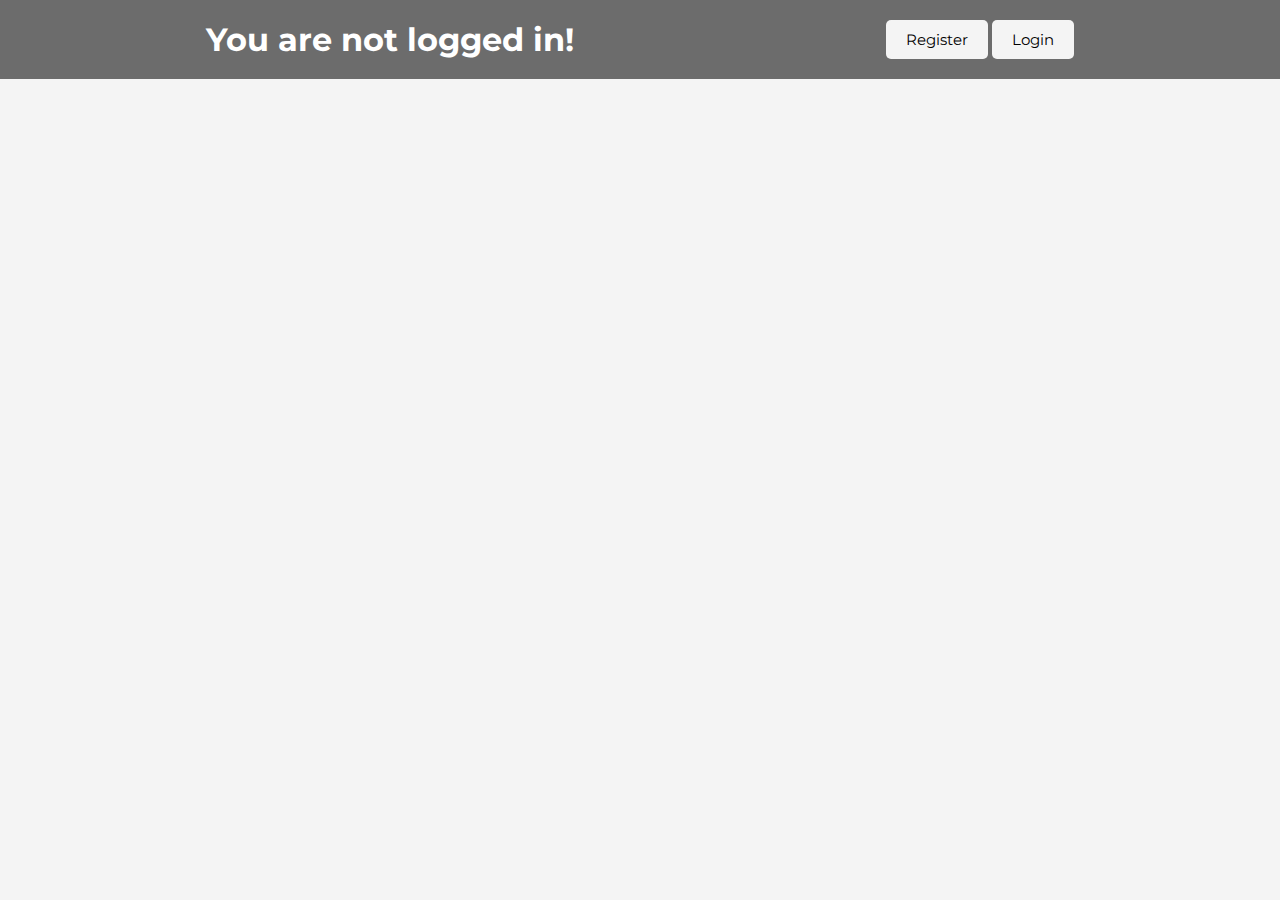
<file: index.html>
<!DOCTYPE html>
<html lang="en">
<head>
    <title>Aqualood</title>
    <meta charset="utf-8">
    <link rel="icon" href="images/Icon.png" type="image/png">
    <link href="https://fonts.googleapis.com/css2?family=Montserrat:ital,wght@0,800;1,300&display=swap" rel="stylesheet">
    <link rel="stylesheet" type="text/css" href="style.css">
</head>
<body>
    
    <div id="top">
        <h1 id="userName">You are not logged in!</h1>
        <div id="topButtons">
            <button id="logout">Logout</button>
            <button id="register">Register</button>
            <button id="login">Login</button>
        </div>
    </div>

    <div id="registerForm">
        <div class="formBox">
            <h2>Register</h2>
            <form>
                <input type="text" id="registerUsername" placeholder="Username" name="registerUsername" required>
                <input type="text" id="registerName" placeholder="Name" name="registerName" required>
                <input type="text" id="registerSurname" placeholder="Surname" name="registerSurname" required>
                <input type="email" id="registerEmail" placeholder="Email" name="email" required>
                <input type="tel" id="registerPhoneNumber" placeholder="Phone Number" name="registerPhoneNumber" pattern="[0-9]{3}-[0-9]{3}-[0-9]{4}" required>
                <input type="password" id="registerPassword" placeholder="Password" name="registerPassword" required>
                <input type="password" id="registerPassword2" placeholder="Repeat password" name="registerPassword2" required>
                <button id="registerSubmit">Register</button>
            </form>
        </div>
    </div>

    <div id="loginForm">
        <div class="formBox">
            <h2>Login</h2>
            <form>
                <input type="text" id="loginUsername" placeholder="Username" name="loginUsername" required>
                <input type="password" id="loginPassword" placeholder="Password" name="loginPassword" required>
                <button id="loginSubmit">Login</button>
            </form>
        </div>
    </div>

    <div id="mainContent">
        <h1>Welcome to Aqualood!</h1>

        <p>Aqualood is a website where you can play with a square.</p>

        <canvas id="canv"></canvas>

        <p>Use the arrow keys to move the square.</p>
        <p>Press C to give the square a random color.</p>
        <p>Press SPACE to reset the square's position in case it gets lost.</p>

        <p>Previous colors:</p>
        <ul id="prevColors"></ul>
    </div>

    <script type="text/javascript" src="script.js"></script>
</body>
</html>
</file>
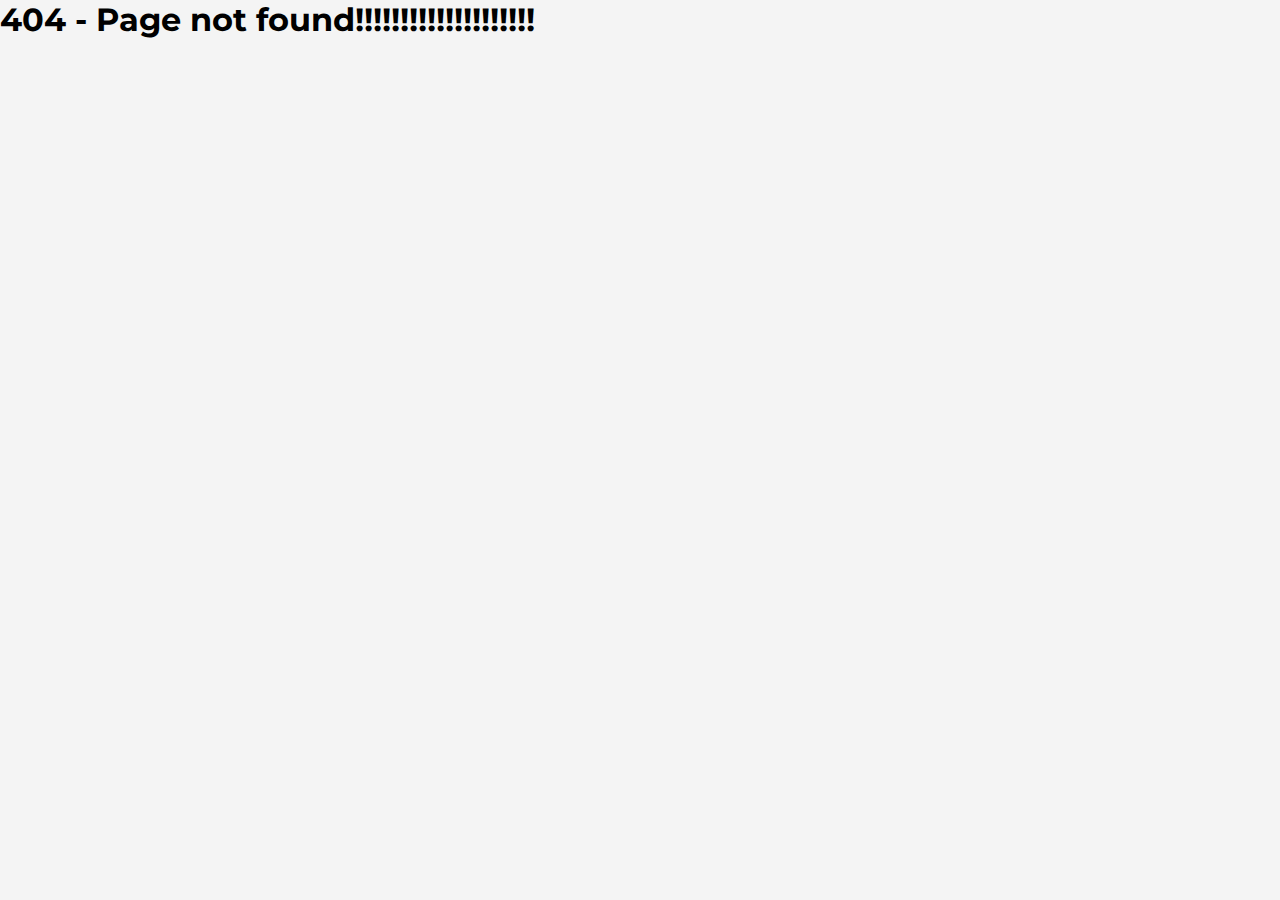
<file: 404page.html>
<!DOCTYPE html>
<html lang="en">
<head>
    <title>Aqualood</title>
    <meta charset="utf-8">
    <link rel="icon" href="images/Icon.png" type="image/png">
    <link href="https://fonts.googleapis.com/css2?family=Montserrat:ital,wght@0,800;1,300&display=swap" rel="stylesheet">
    <link rel="stylesheet" type="text/css" href="style.css">
</head>
<body>
    <h1>
        404 - Page not found!!!!!!!!!!!!!!!!!!!!
    </h1>
</body>
</html>
</file>
<file: style.css>
*{
    margin: 0;
    padding: 0;
    font-family: 'Montserrat', sans-serif;
}

body{
    background-color: #f4f4f4;
}

#top{
    display: flex;
    justify-content: space-around;
    align-items: center;
    padding: 20px 50px;
    background-color: #6c6c6c;
}

#top h1{
    color: white;
}

button{
    padding: 10px 20px;
    background-color: #f4f4f4;
    border: none;
    border-radius: 5px;
    cursor: pointer;
    transition: all 0.2s ease;
    font-size: 15px;
}

button:hover{
    background-color: #e4e4e4;
    transform: scale(1.1);
}


#registerForm, #loginForm{
    display: flex;
    flex-direction: column;
    align-items: center;
    height: 50vh;
    justify-content: center;
}

form{
    display: flex;
    flex-direction: column;
    align-items: center;
}

form input{
    padding: 10px 20px;
    margin: 10px 0;
    border: 1px solid #6c6c6c;
    border-radius: 5px;
    width: 300px;
}

.formBox{
    padding: 20px;
    background-color: white;
    border-radius: 10px;
    box-shadow: 0 0 10px rgba(0, 0, 0, 0.1);
    display: flex;
    flex-direction: column;
    align-items: center;
}


#mainContent{
    display: flex;
    flex-direction: column;
    justify-content: center;
    align-items: center;
    min-height: 90vh;
}


canvas{
    width: 70%;
    height: 70%;
    border: 1px solid #6c6c6c;
    border-radius: 10px;
    margin: 20px 0;
    background-color: white;
}
</file>
